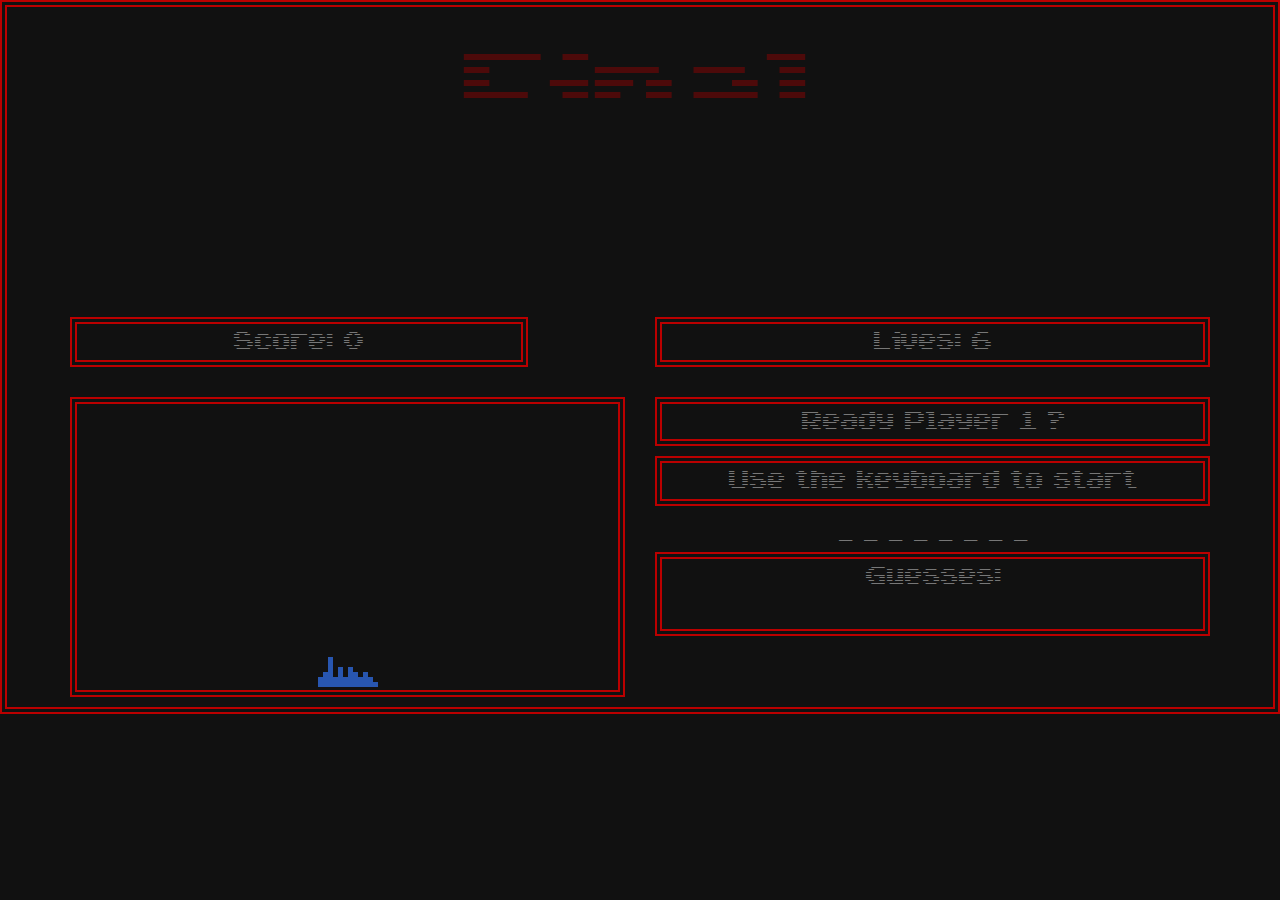
<file: index.html>
<!DOCTYPE html>
<html lang="en">
<head>
	<meta charset="UTF-8">
	<title>Arcade Throwback</title>
	
	<link rel="stylesheet" href="./assets/css/reset.css">
	<link rel="stylesheet" href="https://maxcdn.bootstrapcdn.com/bootstrap/3.3.7/css/bootstrap.min.css">
	<link rel="stylesheet" href="./assets/css/style.css">

	<link rel="stylesheet" href="./assets/fonts/stylesheet.css">

	<script src="https://code.jquery.com/jquery-3.2.1.min.js"></script>
</head>
<body>
	


<div class="container">
	<div id="titleholder">
		<div class="row" id="title">
			<div class="col-12">
				<h1>Final</h1>
			</div>
			<div class="col-12">
				<h1>!HangMan</h1>
			</div>
		</div>
	</div>
	<div class="row">
		<div class="col-xs-5">
			<p>
				Score: <span id="score"></span>
			</p>
		</div>
		<div class="col-xs-6 col-xs-offset-1">
			<p>
				Lives: <span id="lives"></span>
			</p>		
		</div>
	</div>
	<div class="row">
		<div class="col-sm-6 col-xs-12">
			<div id="overscan">
				<div></div>
			
			<img id="base" src="./assets/images/city.png" alt="Base">
			</div>
		</div>
		<div class="col-sm-6 col-xs-12">
			<div class="button">
				<p>
					Ready Player 1 ?
				</p>
				<p>
					Use the keyboard to start
				</p>
			</div>
		<div class="row">
			<div id="display" class="standard col-xs-12">
				
			</div>
		</div>
		<div class="row">
			<div class="col-xs-12">
					<p id="guess">
					Guesses: <br> 
					<span id="guesses"></span>
					</p>
			</div>
		</div>
		<div class="row">
			<div class="col-sm-12">
				
			</div>
		</div>
		</div>
	</div>
</div>

<script src="./assets/javascript/game.js"></script>
</body>
</html>
</file>
<file: assets/css/style.css>
#guess {
	height: 84px;
}

#titleholder {
	height: 300px;
}

#title {
	opacity: .1;
	height: 0px;
}

#overscan {
	border: double 7px #B00;
	height: 300px;
	margin-right: auto;
	margin-top: 20px;
	padding-top: 10px;
}

.invaders {
	height: 38px;
	width: 83px;
}

body {
	padding: 10px;
	border: double 7px #B00;
	background: #111;
	font-family: 'arcade_classicregular';
	color: #777;
	font-size: 25px;
	text-align: center;
}

h1 {
	font-size: 120px;
	color: #B00;
}

p {
	border: double 7px #B00;
}

.button {
	margin-top: 20px;
}

#base {
	position: absolute;
	bottom: 10px;
	margin-left: -30px;
}

@media screen and (max-width: 768px) {
	.overscan {
		height: 230px;
	}
}

@media screen and (max-width: 648px) {
	h1 {
		font-size: 60px;
	}
}
</file>
<file: assets/fonts/stylesheet.css>
/*! Generated by Font Squirrel (https://www.fontsquirrel.com) on May 18, 2017 */



@font-face {
    font-family: 'arcade_classicregular';
    src: url('classic-webfont.woff2') format('woff2'),
         url('classic-webfont.woff') format('woff');
    font-weight: normal;
    font-style: normal;

}
</file>
